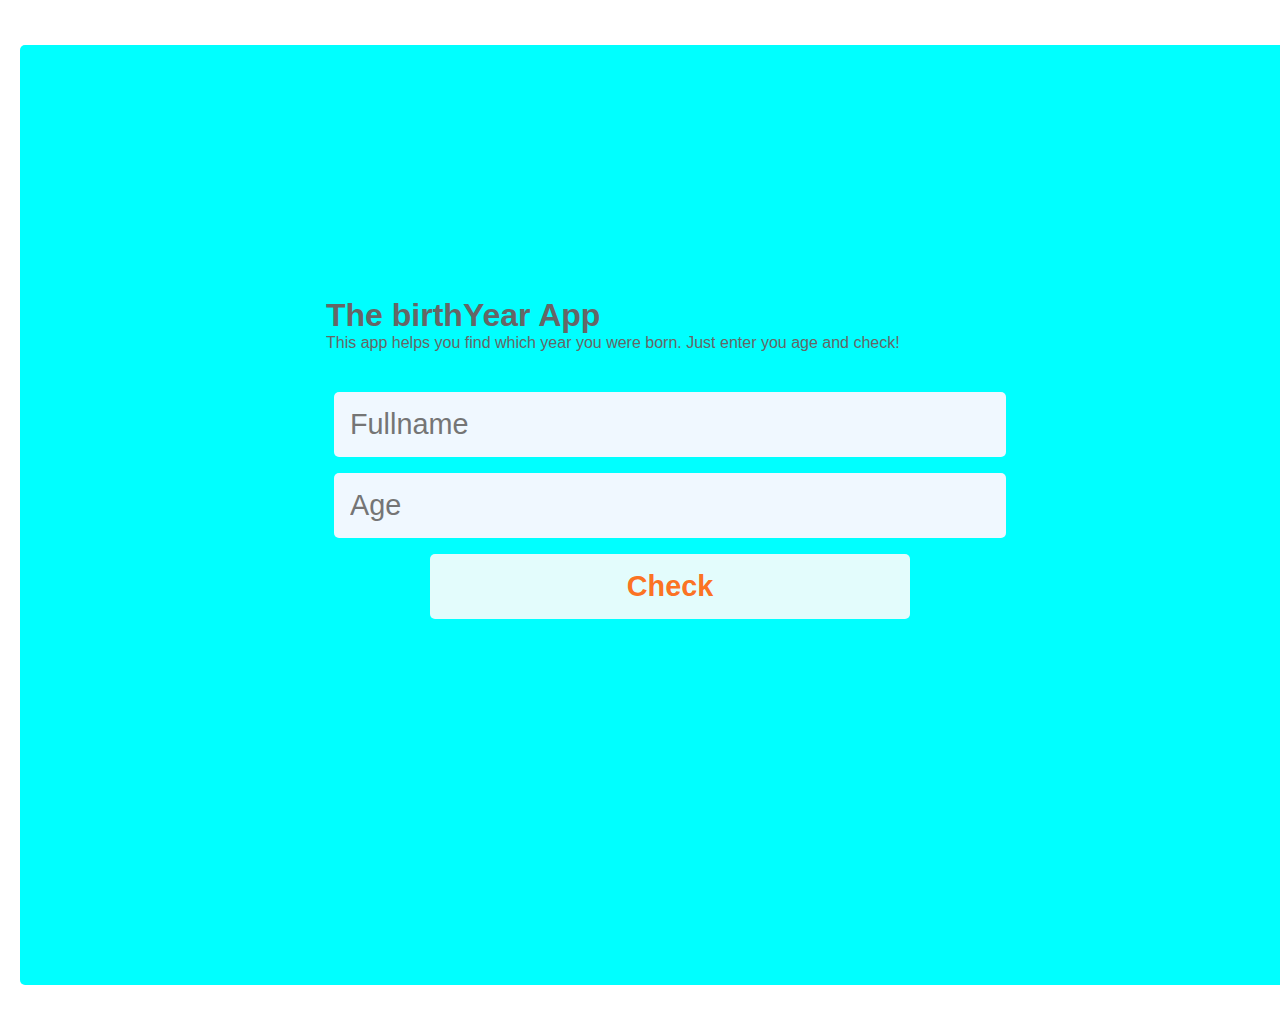
<file: index.html>
<!DOCTYPE html>
<html lang="en">
  <head>
    <meta charset="UTF-8" />
    <meta http-equiv="X-UA-Compatible" content="IE=edge" />
    <meta name="viewport" content="width=device-width, initial-scale=1.0" />
    <link
      rel="shortcut icon"
      href="images/favicon.ico"
      type="image/x-icon"
    />
    <link rel="stylesheet" href="css/style.css" />
    <title>birthYear App</title>
  </head>
  <body>
    <div class="wrapper">
      <div class="container">
      <div class="container__inner">
        <div class="container__description">
          <h1>The birthYear App</h1>
          <p>
            This app helps you find which year you were born. Just enter you age
            and check!
          </p>
        </div>
        <form class="container__form">
          <input type="text" name="name" id="name" placeholder="Fullname" />
          <input type="number" name="age" id="age" placeholder="Age" />
          <button
            class="btn"
            id="btn"
            type="submit"
          >
            Check
          </button>
        </form>
        <div class="container__showYear"></div>
      </div>
      </div>
    </div>
    <script src="js/index.js"></script>
  </body>
</html>
</file>
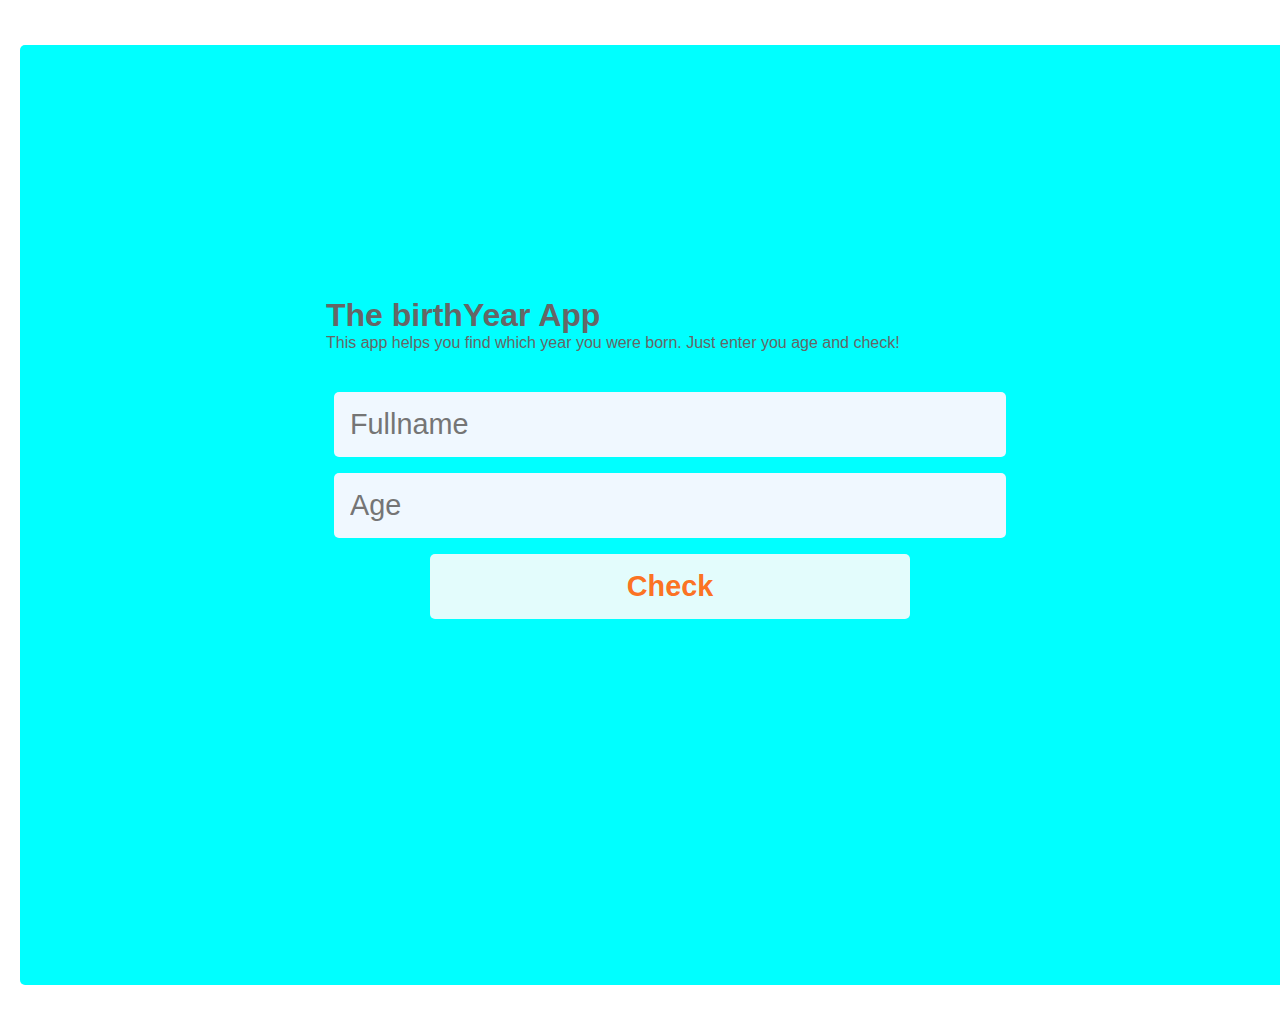
<file: html/index.html>
<!DOCTYPE html>
<html lang="en">
  <head>
    <meta charset="UTF-8" />
    <meta http-equiv="X-UA-Compatible" content="IE=edge" />
    <meta name="viewport" content="width=device-width, initial-scale=1.0" />
    <link
      rel="shortcut icon"
      href="../images/favicon.ico"
      type="image/x-icon"
    />
    <link rel="stylesheet" href="../css/style.css" />
    <title>birthYear App</title>
  </head>
  <body>
    <div class="wrapper">
      <div class="container">
      <div class="container__inner">
        <div class="container__description">
          <h1>The birthYear App</h1>
          <p>
            This app helps you find which year you were born. Just enter you age
            and check!
          </p>
        </div>
        <form class="container__form">
          <input type="text" name="name" id="name" placeholder="Fullname" />
          <input type="number" name="age" id="age" placeholder="Age" />
          <button
            class="btn"
            id="btn"
            type="submit"
          >
            Check
          </button>
        </form>
        <div class="container__showYear"></div>
      </div>
      </div>
    </div>
    <script src="../js/index.js"></script>
  </body>
</html>
</file>
<file: css/style.css>
* {
  margin: 0;
}

body {
  font-family: Arial, Helvetica, sans-serif;
}

h1,
p {
  color: #666;
}
/* UTILITIES */
.wrapper {
  background-color: white;
  width: 100vw;
  height: 100vh;
  display: flex;
  justify-content: center;
  align-items: center;
  max-width: 90rem;
  max-height: 80rem;
  margin: 45px auto;
  padding: 20px;
  border-radius: 5px;
}
.wrapper:hover {
  box-shadow: 2px 2px 8px rgba(0, 0, 0, 0.05);
  transition: all 73ms;
}
.container {
  width: 100vw;
  height: 100vh;
  display: flex;
  flex-direction: column;
  justify-content: center;
  align-items: center;
  max-width: 80rem;
  margin: 0 auto;
  padding: 20px;
  background-color: aqua;
  border-radius: 5px;
}

.container > * {
  width: 100%;
}
.container__inner {
  width: 50rem;
  height: 500px;
  padding-left: 20px;
  margin: 20px auto 20px auto; /*centering*/
  text-align: justify;
}
.container__inner:hover {
  box-shadow: 0 0.2rem 1rem 0 rgba(110, 114, 110, 0.9);
  border-radius: 8px;
}
/** FORM */
.container__form {
  display: flex;
  flex-direction: column;
  align-items: center;
  justify-content: center;
}

.container__form > input {
  width: 40rem;
  font-size: 1.8rem;
  font-weight: 500;
  margin-top: 0.5rem;
  margin-bottom: 0.5rem;
  padding: 1rem;
  outline: none;
  border-style: none;
  background-color: aliceblue;
  border-radius: 5px;
}

.container__form > input:hover {
  box-shadow: 0 0.4rem 1.4rem 0 rgba(110, 114, 110, 0.5);
  transform: translateY(-0.1rem);
  transition: transform 150ms;
}

.container__description {
  width: 40rem;
  margin-left: 3.5rem;
  margin-top: 2rem;
  display: flex;
  flex-direction: column;
  margin-bottom: 2rem;
}

.container__showYear {
  color: tomato;
  text-align: center;
  font-size: 24px;
  letter-spacing: 1.5px;
}
/* BUTTONS */
.btn {
  font-size: 1.8rem;
  font-weight: 600;
  padding: 1rem 0;
  width: 30rem;
  text-align: center;
  margin-top: 0.5rem;
  margin-bottom: 1.5rem;
  text-decoration: none;
  color: rgba(255, 96, 5, 0.9);
  background-color: rgba(252, 252, 252, 0.9);
  border-radius: 5px;
  border-style: none;
  transition: all 73ms;
}

.btn:hover {
  cursor: pointer;
  box-shadow: 0 0.4rem 1rem 0 rgba(110, 114, 110, 0.5);
  transform: translateY(-0.1rem);
  transition: transform 150ms;
}

.btn[disabled] {
  cursor: not-allowed;
  box-shadow: none;
  transform: none;
  background-color: #aaa;
}
.btn[disabled]:hover {
  cursor: not-allowed;
  box-shadow: none;
  transform: none;
}
</file>
